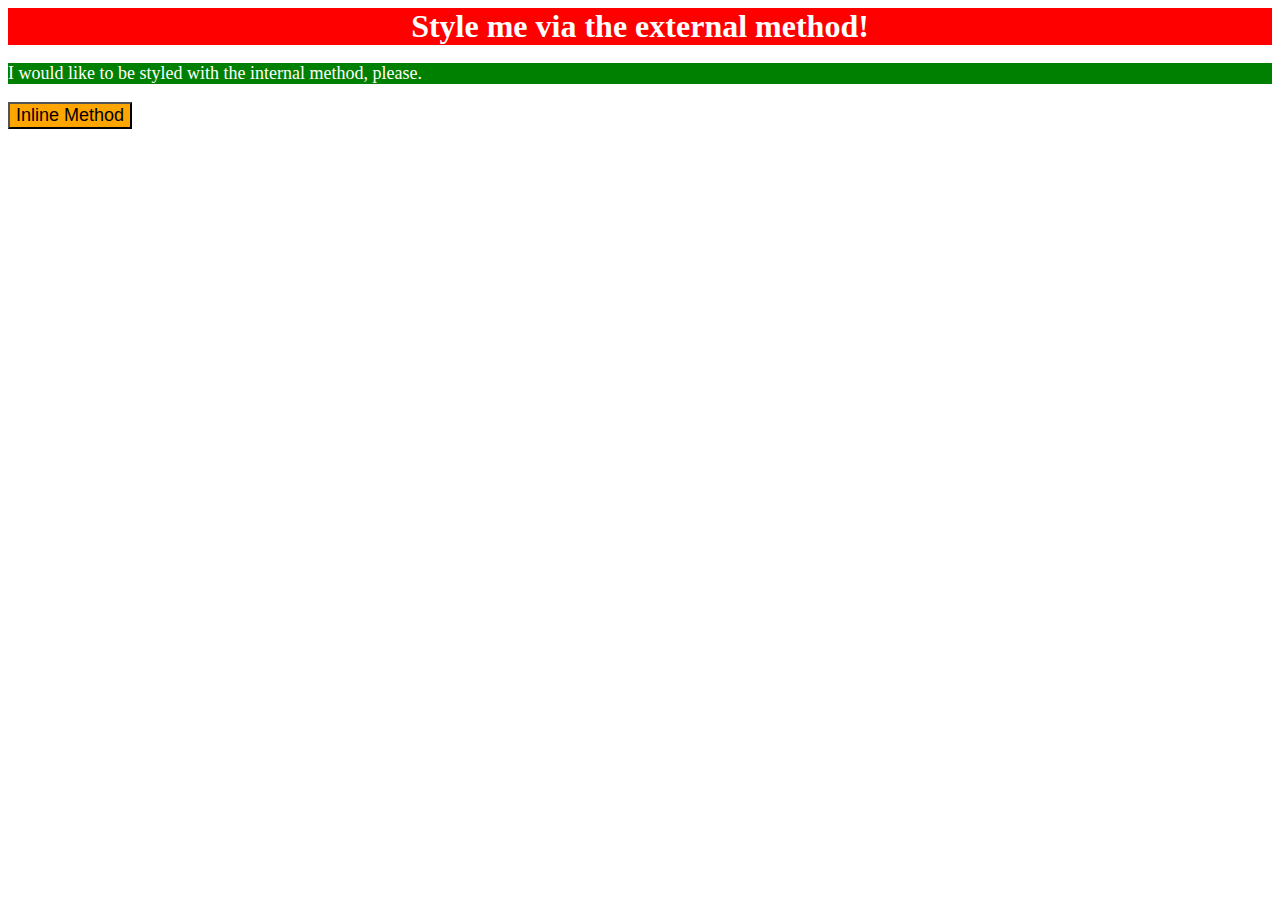
<file: foundations/01-css-methods/index.html>
<!DOCTYPE html>
<html lang="en">
  <head>
    <meta charset="UTF-8">
    <meta http-equiv="X-UA-Compatible" content="IE=edge">
    <meta name="viewport" content="width=device-width, initial-scale=1.0">
    <link rel="stylesheet" href="styles.css">
    <title>Methods for Adding CSS</title>
    <!-- internal -->
    <style>
      p {
        background-color: green;
        color:white;
        font-size: 18px;
      }
    </style>
  </head>
  <body>
    <div>Style me via the external method!</div>
    <p>I would like to be styled with the internal method, please.</p>
    <!-- Inline method -->
    <button style="background-color: orange; font-size: 18px;">Inline Method</button>
  </body>
</html>
</file>
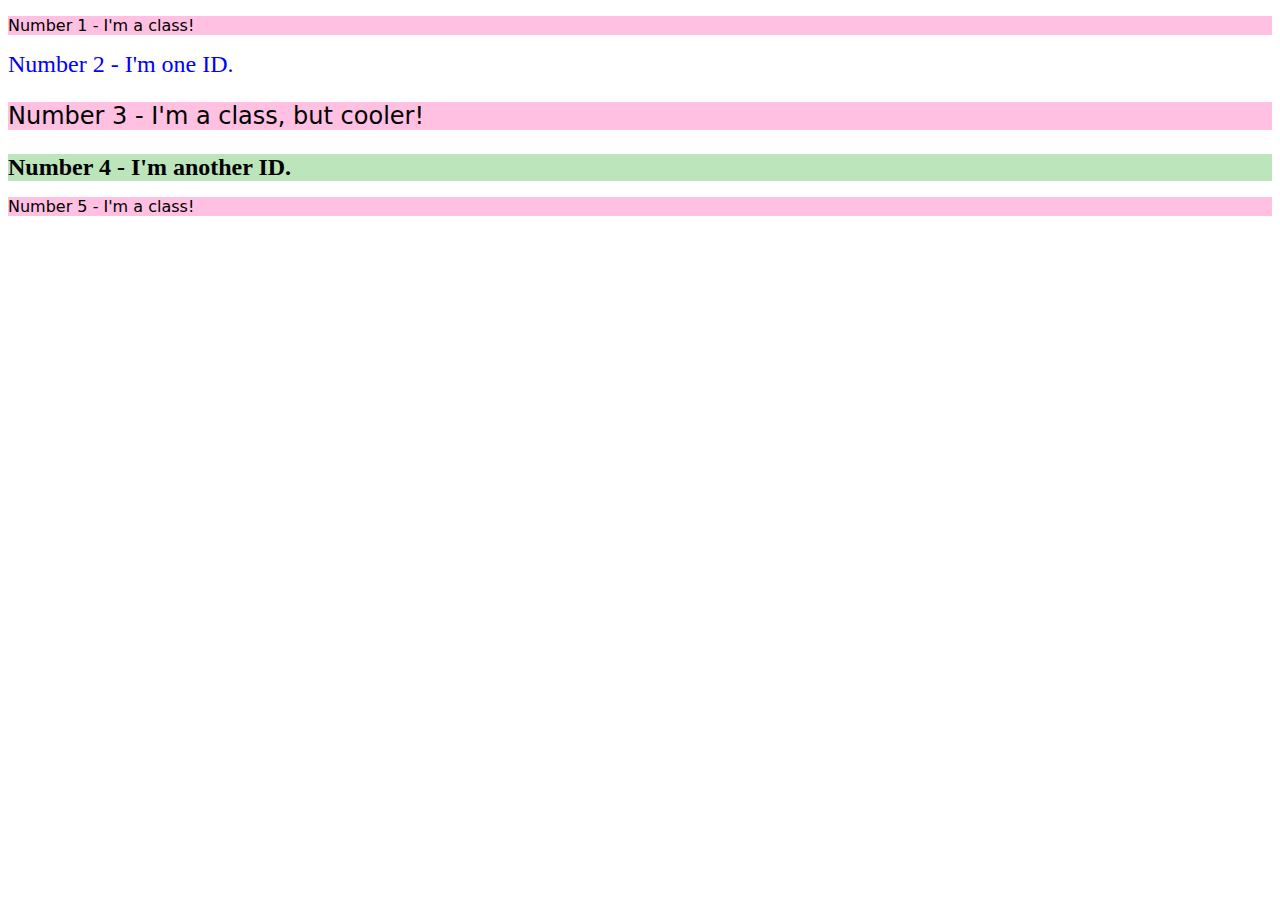
<file: foundations/02-class-id-selectors/index.html>
<!DOCTYPE html>
<html lang="en">
  <head>
    <meta charset="UTF-8">
    <meta http-equiv="X-UA-Compatible" content="IE=edge">
    <meta name="viewport" content="width=device-width, initial-scale=1.0">
    <title>Class and ID Selectors</title>
    <link rel="stylesheet" href="style.css">
  </head>
  <body>
    <p class="odd-numbers">Number 1 - I'm a class!</p>
    <div id="number-two">Number 2 - I'm one ID.</div>
    <p class="odd-numbers cool-class">Number 3 - I'm a class, but cooler!</p>
    <div id="number-four" class="cool-class">Number 4 - I'm another ID.</div>
    <p class="odd-numbers">Number 5 - I'm a class!</p>
  </body>
</html>
</file>
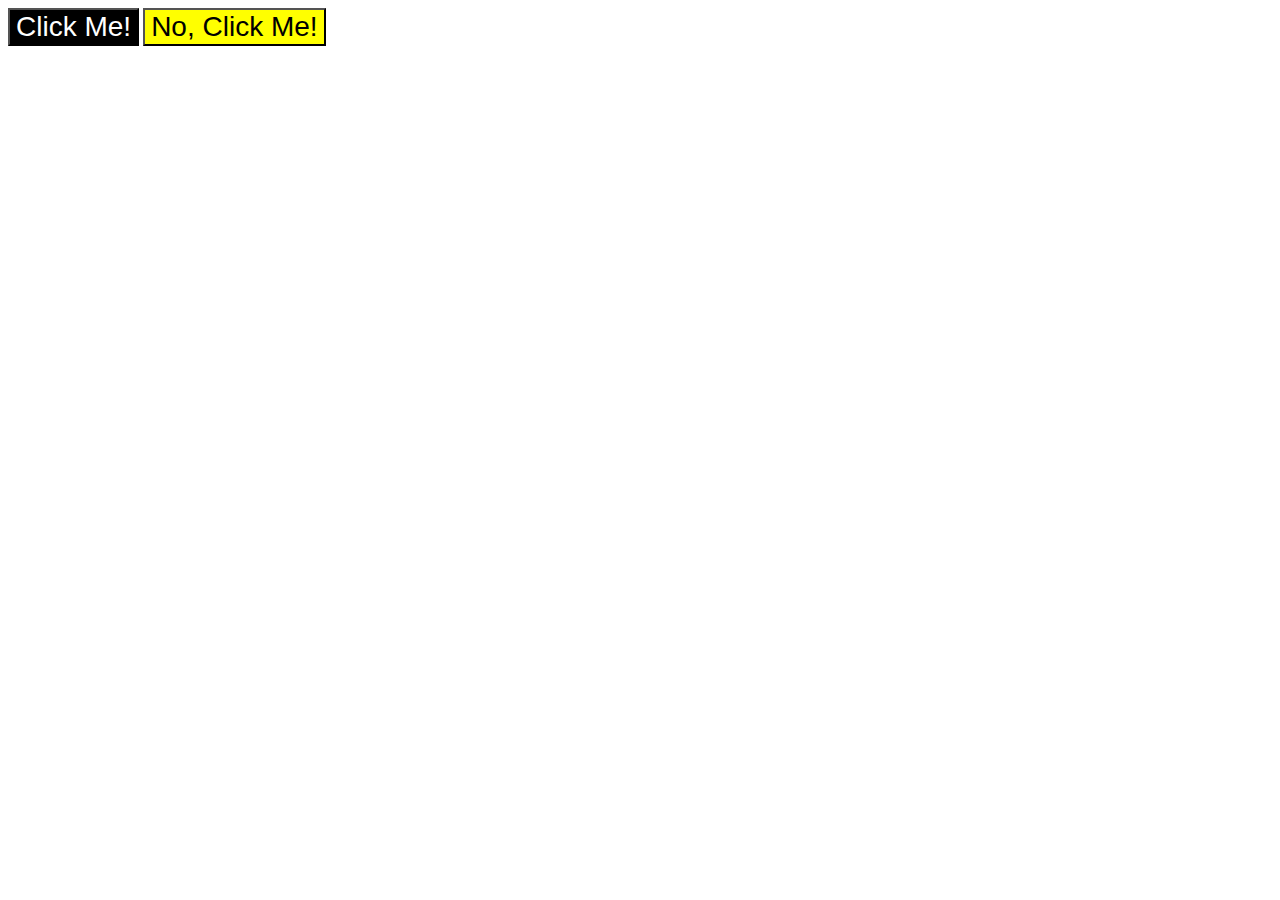
<file: foundations/03-grouping-selectors/index.html>
<!DOCTYPE html>
<html lang="en">
  <head>
    <meta charset="UTF-8">
    <meta http-equiv="X-UA-Compatible" content="IE=edge">
    <meta name="viewport" content="width=device-width, initial-scale=1.0">
    <title>Grouping Selectors</title>
    <link rel="stylesheet" href="style.css">
  </head>
  <body>
    <button class="click-me">Click Me!</button>
    <button class="no-click-me">No, Click Me!</button>
  </body>
</html>
</file>
<file: foundations/01-css-methods/styles.css>
div {
    color: white;
    background-color: red;
    font-size: 32px;
    text-align: center;
    font-weight: bold;
}
</file>
<file: foundations/02-class-id-selectors/style.css>
.odd-numbers {
    background-color: rgb(255, 192, 226);
    font-family: Verdana, "DejaVu Sans", sans-serif;
}

#number-two {
    color: blue;
    font-size: 24px;
}

.cool-class {
    font-size: 24px;
}

#number-four {
    background-color: rgb(188, 229, 188);
    font-weight: bold;
}
</file>
<file: foundations/03-grouping-selectors/style.css>
.click-me, 
.no-click-me {
    font-size: 28px;
    font-family: Helvetica, "Times New Roman", sans-serif;
}

.click-me {
    background-color: black;
    color: white;
}

.no-click-me {
    background-color: yellow;
    color: black;
}
</file>
